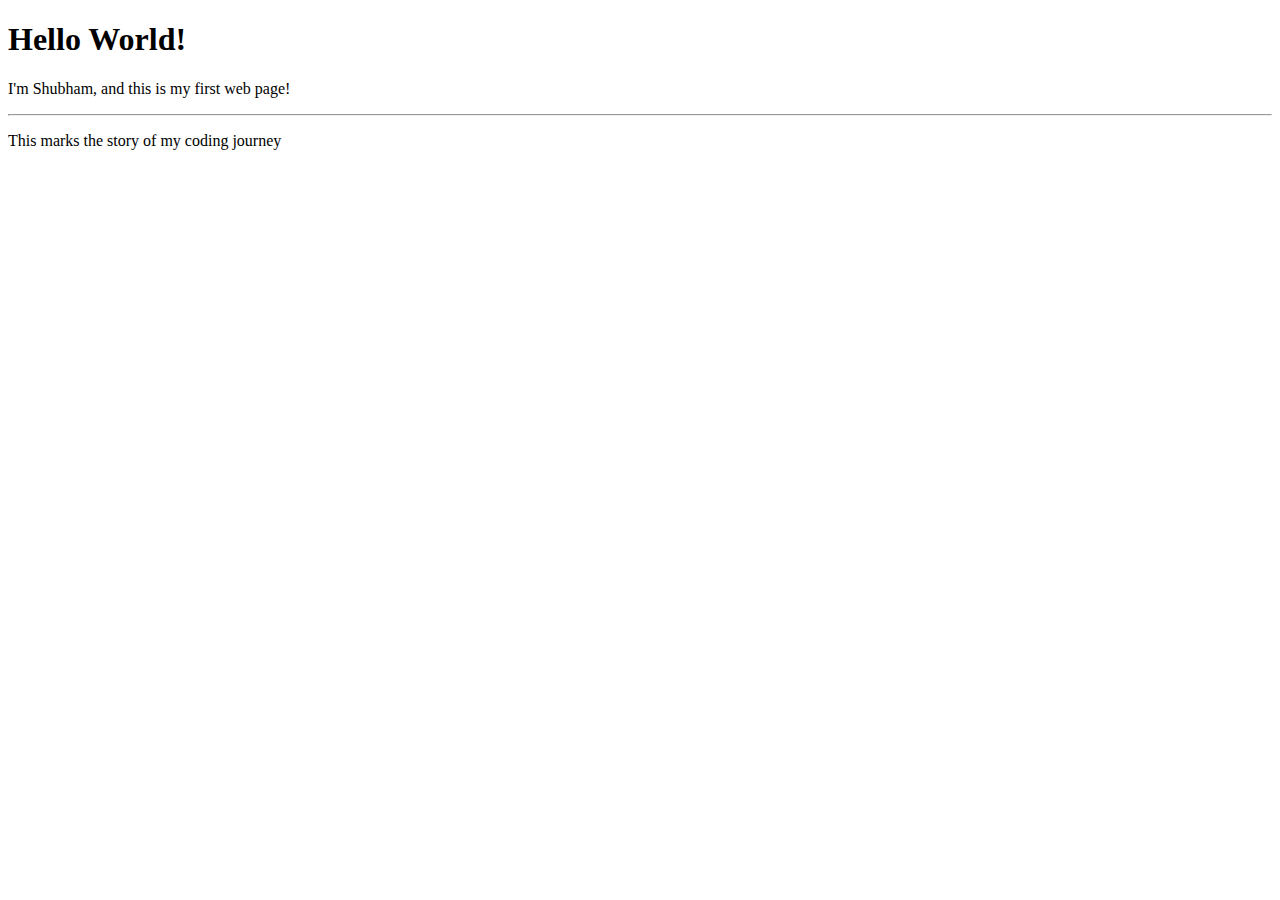
<file: index.html>
<!DOCTYPE html>
<html>
    <head>
        <title>Shubham's Comeback</title>
    </head>
    <body>
        <h1>Hello World!</h1>
        <p>I'm Shubham, and this is my first web page!</p>
        <hr>
        <p>This marks the story of my coding journey</p>

    </body>
</html>
</file>
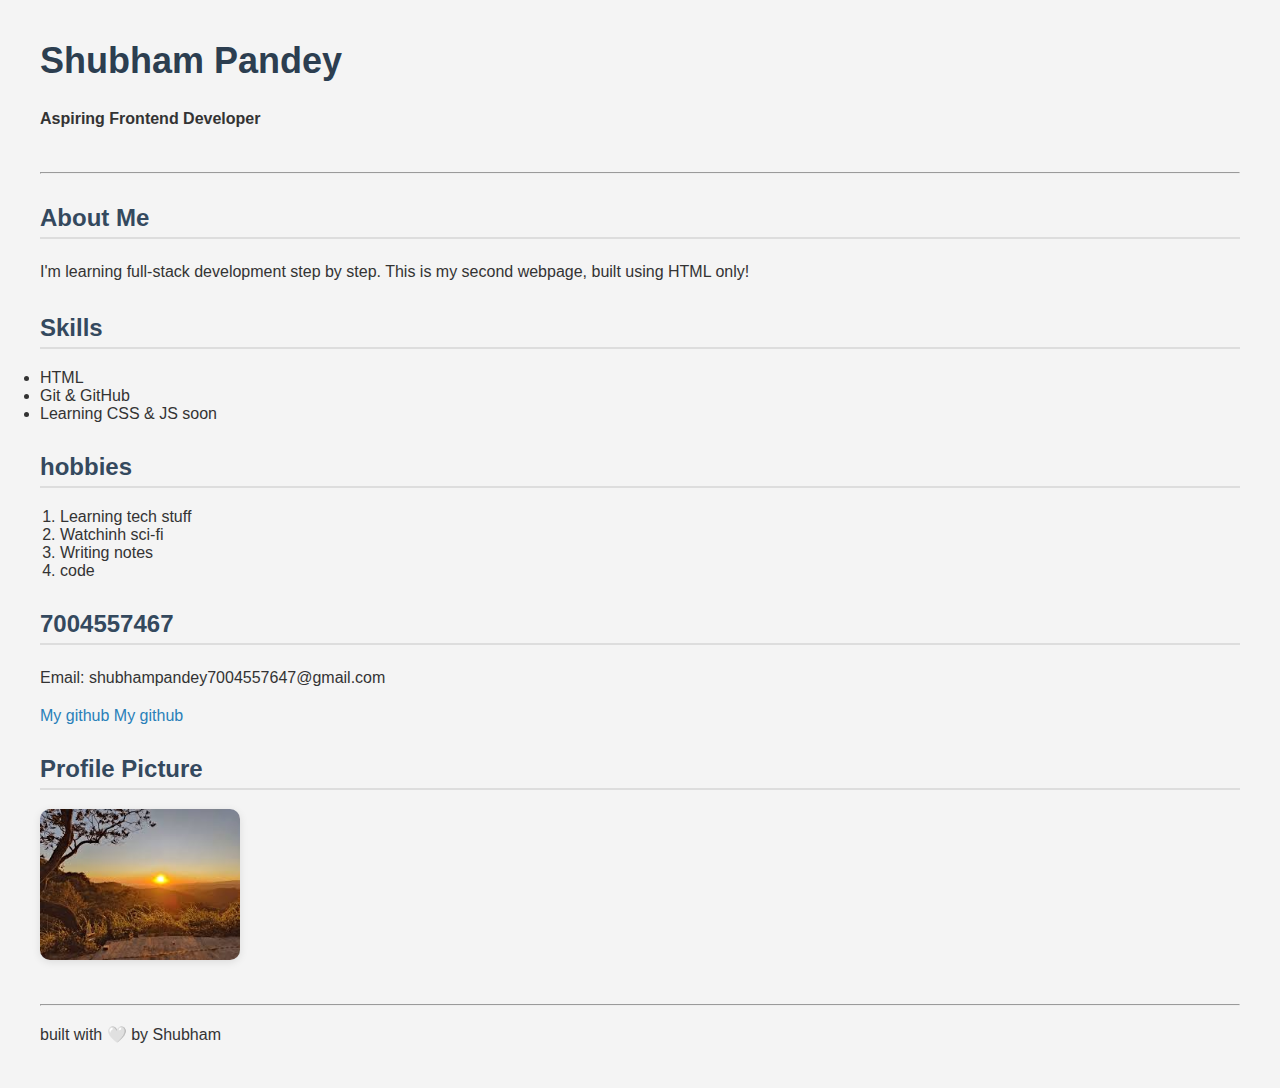
<file: resume page.html>
<!DOCTYPE html>
<html>
    <head>
        <title>Shubham's Comeback</title>
        <link rel="stylesheet" href="style.css">
    </head>
    <body>
        <h1>Shubham Pandey</h1>
    <p><strong>Aspiring Frontend Developer</strong></p>
    <hr>

    <h2>About Me</h2>
    <p>I'm learning full-stack development step by step. This is my second webpage, built using HTML only!</p>

    <h2>Skills</h2>
            <li>HTML</li>
            <li>Git & GitHub</li>
      <li>Learning CSS & JS soon</li>
        </ul>
        <h2>hobbies</h2>
        <ol>
            <li>Learning tech stuff</li>
            <li>Watchinh sci-fi</li>
            <li>Writing notes</li>
            <li>code</li>
        </ol>
        <h2>7004557467</h2>
        <p>Email: shubhampandey7004557647@gmail.com</p>
        <a href="http://github.com/ShubhamP48" target="_blank">My github</a>
        <a href="www.linkedin.com/in/shubham-pandey-42a862216" target="_blank">My github</a>
        
    </p>
    <h2> Profile Picture</h2>
    <img src="Untitled.jpg" alt="Nature" width="200">
    <hr>
    <p>built with 🤍 by Shubham</p>
    </body>
</html>
</file>
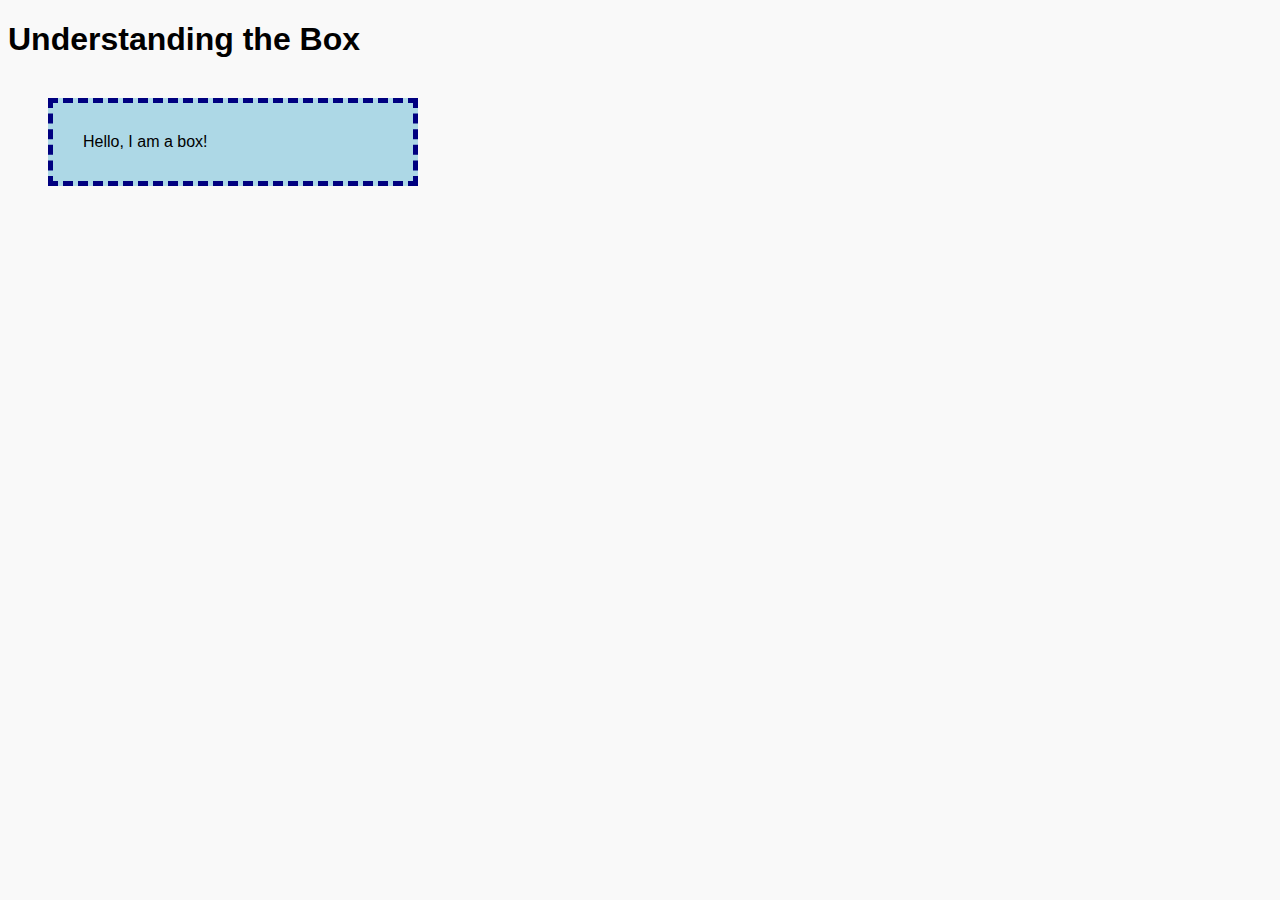
<file: second/box.html>
<!DOCTYPE html>
<html lang="en">
<head>
    <meta charset="UTF-8">
    <meta name="viewport" content="width=device-width, initial-scale=1.0">
    <title>Learnig CSS</title>
    <link rel="stylesheet" href="style.css">
</head>
<body>
    <h1>Understanding the Box</h1>
    <div class="box">Hello, I am a box!</div>

    
</body>
</html>
</file>
<file: second/style.css>
body{
    background-color: #f9f9f9ff;
    font-family: Arial, Helvetica, sans-serif;
}
  

.box{
    background-color: lightblue;
    padding: 30px;
    border: 5px dashed navy;
    margin: 40px;
    width: 300px;
}
</file>
<file: style.css>
/* General Reset */
body {
    font-family: Arial, sans-serif;
    margin: 40px;
    background-color: #f4f4f4;
    color: #333;
  }
  
  /* Headings */
  h1 {
    color: #2c3e50;
    font-size: 36px;
  }
  
  h2 {
    color: #34495e;
    border-bottom: 2px solid #ddd;
    padding-bottom: 5px;
    margin-top: 30px;
  }
  
  /* Paragraphs */
  p {
    line-height: 1.6;
  }
  
  /* Lists */
  ul, ol {
    padding-left: 20px;
  }
  
  /* Links */
  a {
    color: #2980b9;
    text-decoration: none;
  }
  
  a:hover {
    text-decoration: underline;
    color: #1abc9c;
  }
  
  /* Image */
  img {
    border-radius: 10px;
    box-shadow: 0 2px 8px rgba(0,0,0,0.1);
  }
  
  /* Footer */
  hr {
    margin-top: 40px;
  }
</file>
